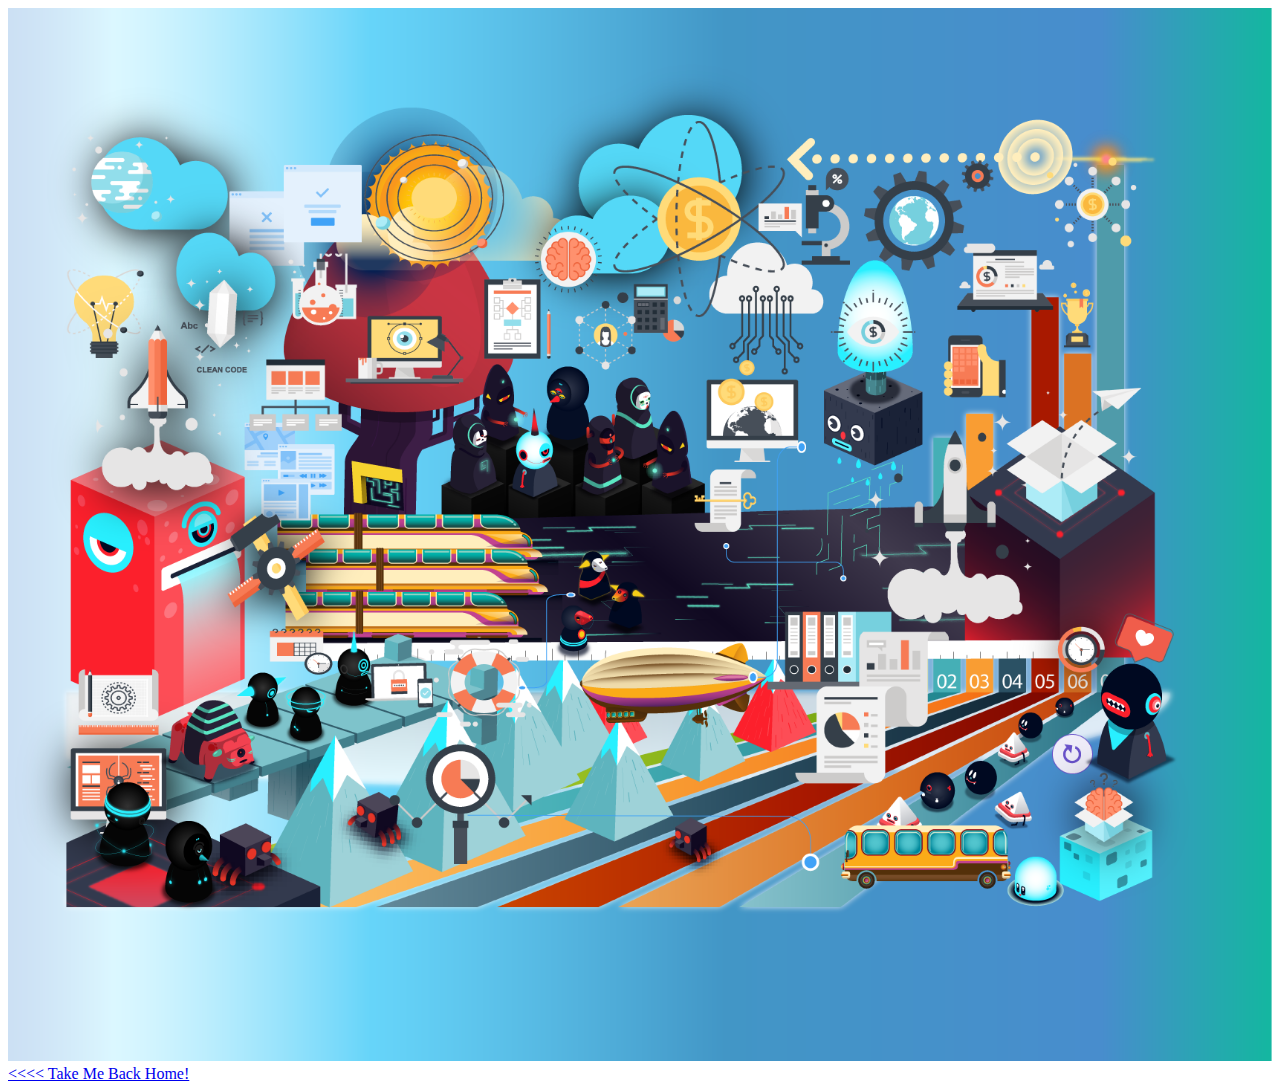
<file: bioagility.html>
<!DOCTYPE html>

<head>
  <meta name="viewport" content="width=device-width, initial-scale=1">
  <title>BioAgility</title>
  <link href="css/bioagility.css" rel="stylesheet">
  <link rel="shortcut icon" type="image/png" href="img/b-i-o.png" />
</head>

<body>
  <img src="img/technolifecycle.png" alt="bio-agility-landscaping">
  <a href="index.html">
    <<<< Take Me Back Home!</a> </body>
</file>
<file: css/bioagility.css>
body {
  height: 100%:
  margin: 0px;
}

img {
  max-width: 100%;
  max-height: auto;
}
</file>
